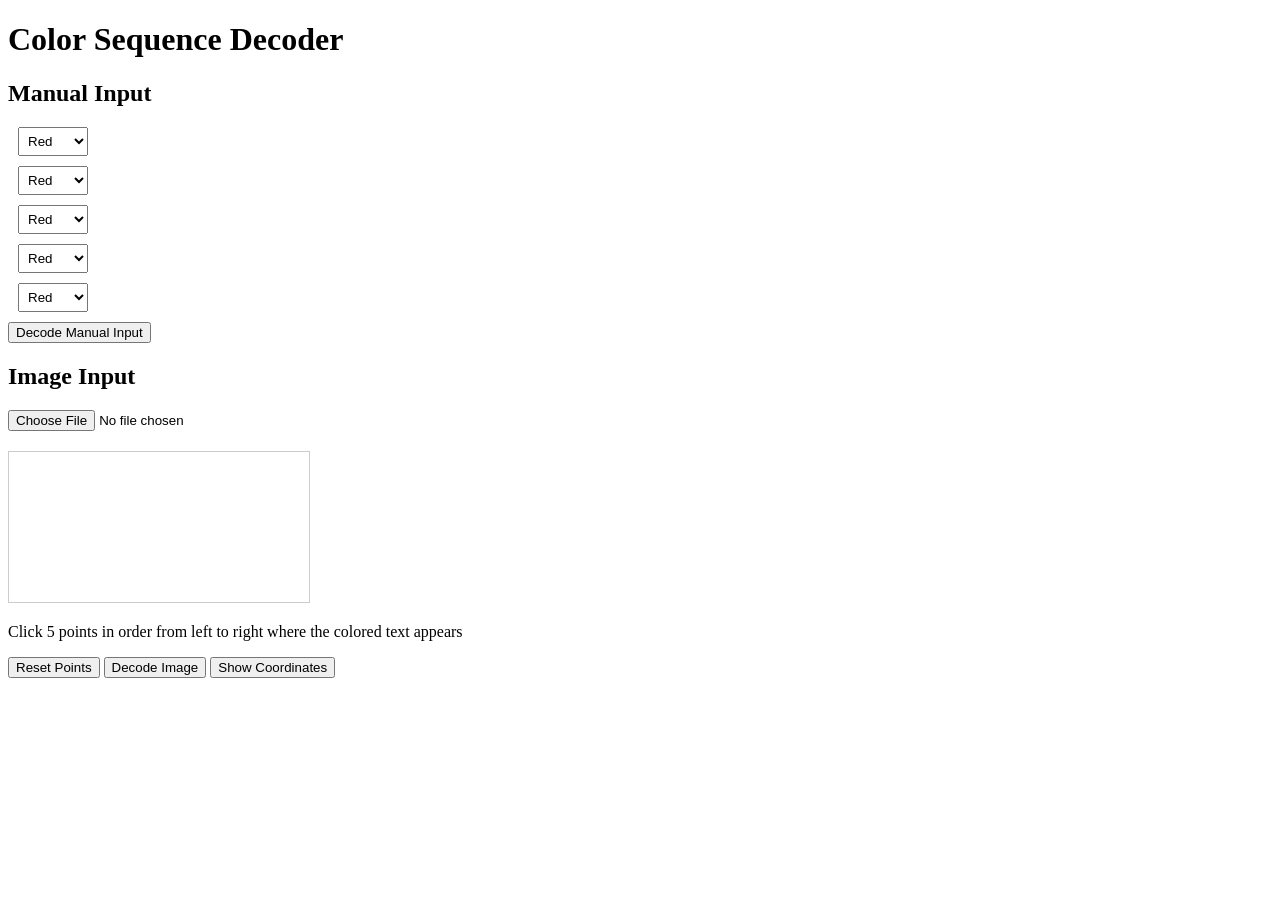
<file: pages/decodePrivate/index.html>
<!DOCTYPE html>
<html lang="en">
<head>
    <meta charset="UTF-8">
    <meta name="viewport" content="width=device-width, initial-scale=1.0">
    <title>Color Sequence Decoder</title>
    <style>
        .color-input {
            margin: 10px;
        }
        select {
            padding: 5px;
        }
        #imageCanvas {
            display: block !important;
            margin: 20px 0;
            border: 1px solid #ccc;
        }
        .debug-info {
            margin: 10px 0;
            font-family: monospace;
        }
    </style>
</head>
<body>
    <h1>Color Sequence Decoder</h1>
    
    <div class="input-methods">
        <h2>Manual Input</h2>
        <div id="inputs">
            <div class="color-input">
                <select id="color1">
                    <option value="red">Red</option>
                    <option value="green">Green</option>
                    <option value="blue">Blue</option>
                    <option value="black">Black</option>
                </select>
            </div>
            <!-- Repeat for all 5 positions -->
            <div class="color-input">
                <select id="color2">
                    <option value="red">Red</option>
                    <option value="green">Green</option>
                    <option value="blue">Blue</option>
                    <option value="black">Black</option>
                </select>
            </div>
            <div class="color-input">
                <select id="color3">
                    <option value="red">Red</option>
                    <option value="green">Green</option>
                    <option value="blue">Blue</option>
                    <option value="black">Black</option>
                </select>
            </div>
            <div class="color-input">
                <select id="color4">
                    <option value="red">Red</option>
                    <option value="green">Green</option>
                    <option value="blue">Blue</option>
                    <option value="black">Black</option>
                </select>
            </div>
            <div class="color-input">
                <select id="color5">
                    <option value="red">Red</option>
                    <option value="green">Green</option>
                    <option value="blue">Blue</option>
                    <option value="black">Black</option>
                </select>
            </div>
        </div>
        <button onclick="decode()">Decode Manual Input</button>

        <h2>Image Input</h2>
        <input type="file" id="imageInput" accept="image/*">
        <canvas id="imageCanvas" style="display: none;"></canvas>
        <p>Click 5 points in order from left to right where the colored text appears</p>
        <button onclick="resetPoints()">Reset Points</button>
        <button onclick="decodeImage()">Decode Image</button>
        <button onclick="showCoordinates()">Show Coordinates</button>
    </div>

    <div id="result"></div>
    <div class="debug-info" id="debugInfo"></div>

    <script>
        function decode() {
            const colors = ['red', 'green', 'blue', 'black'];
            let base4 = '';
            
            // Get values from all 5 selects
            for (let i = 1; i <= 5; i++) {
                const colorValue = document.getElementById(`color${i}`).value;
                const digit = colors.indexOf(colorValue);
                base4 += digit;
            }
            
            // Convert from base 4 to decimal
            const number = parseInt(base4, 4);
            
            document.getElementById('result').textContent = `Decoded number: ${number}`;
        }

        let clickedPoints = [];

        function resetPoints() {
            clickedPoints = [];
            const canvas = document.getElementById('imageCanvas');
            const ctx = canvas.getContext('2d');
            // Redraw the original image
            const img = new Image();
            img.src = canvas.toDataURL();
            img.onload = () => ctx.drawImage(img, 0, 0);
        }

        function showCoordinates() {
            if (clickedPoints.length === 5) {
                const canvas = document.getElementById('imageCanvas');
                const coordinates = clickedPoints.map(point => ({
                    x: point.x / canvas.width,
                    y: point.y / canvas.height
                }));
                
                console.log('Copy these coordinates into your colorPositions array:');
                console.log(coordinates.map((coord, i) => 
                    `{x: img.width * ${coord.x.toFixed(3)}, y: img.height * ${coord.y.toFixed(3)}},`
                ).join('\n'));
            } else {
                alert('Please click all 5 points first');
            }
        }

        async function decodeImage() {
            const imageInput = document.getElementById('imageInput');
            const canvas = document.getElementById('imageCanvas');
            const ctx = canvas.getContext('2d');
            const debugInfo = document.getElementById('debugInfo');
            
            if (!imageInput.files || !imageInput.files[0]) {
                alert('Please select an image first');
                return;
            }

            const img = new Image();
            img.onload = function() {
                canvas.width = img.width;
                canvas.height = img.height;
                ctx.drawImage(img, 0, 0);

                // Define the original image dimensions these coordinates were taken from
                const originalWidth = 1419;
                const originalHeight = 1412;

                // Use clicked points if available, otherwise scale the exact coordinates
                const colorPositions = clickedPoints.length === 5 ? clickedPoints : [
                    {x: img.width * (624/originalWidth), y: img.height * (848/originalHeight)},
                    {x: img.width * (669/originalWidth), y: img.height * (876/originalHeight)},
                    {x: img.width * (719/originalWidth), y: img.height * (877/originalHeight)},
                    {x: img.width * (767/originalWidth), y: img.height * (867/originalHeight)},
                    {x: img.width * (813/originalWidth), y: img.height * (855/originalHeight)}
                ];

                let base4 = '';
                const colors = ['red', 'green', 'blue', 'black'];
                let debugText = '';

                colorPositions.forEach((pos, index) => {
                    ctx.beginPath();
                    ctx.arc(pos.x, pos.y, 10, 0, 2 * Math.PI);
                    ctx.strokeStyle = 'red';
                    ctx.stroke();
                    
                    // Sample just the single pixel
                    const pixel = ctx.getImageData(
                        Math.round(pos.x), 
                        Math.round(pos.y), 
                        1, 1
                    ).data;
                    
                    const r = pixel[0];
                    const g = pixel[1];
                    const b = pixel[2];
                    
                    const color = getClosestColor(r, g, b);
                    base4 += colors.indexOf(color);
                    
                    debugText += `Position ${index + 1}: (${Math.round(pos.x)}, ${Math.round(pos.y)}) ` +
                                `RGB(${r}, ${g}, ${b}) → ${color}\n`;

                                // color the pixel read white
                                ctx.fillStyle = 'white';
                                ctx.fillRect(pos.x, pos.y, 1, 1);
                });

                const number = parseInt(base4, 4);
                document.getElementById('result').textContent = `Decoded number from image: ${number}`;
                debugInfo.innerHTML = `<pre>${debugText}</pre>`;
            };

            img.src = URL.createObjectURL(imageInput.files[0]);
        }

        // Add click handler to canvas
        document.getElementById('imageCanvas').addEventListener('click', function(event) {
            if (clickedPoints.length >= 5) return;

            const rect = this.getBoundingClientRect();
            const x = event.clientX - rect.left;
            const y = event.clientY - rect.top;
            
            // Draw point
            const ctx = this.getContext('2d');
            ctx.beginPath();
            ctx.arc(x, y, 3, 0, 2 * Math.PI);
            ctx.strokeStyle = 'red';
            ctx.stroke();
            
            // Store point
            clickedPoints.push({x, y});
            
            // If we have all points, decode automatically
            if (clickedPoints.length === 5) {
                decodeImage();
            }
        });

        function getClosestColor(r, g, b) {
            // Adjust thresholds for compressed images
            const threshold = 80;  // Lowered from 100
            const difference = 20; // Minimum difference between channels to be considered dominant
            
            // Calculate differences between channels
            const redGreenDiff = Math.abs(r - g);
            const redBlueDiff = Math.abs(r - b);
            const greenBlueDiff = Math.abs(g - b);
            
            // Check which channel is dominant with the new rules
            const isRed = r > threshold && redGreenDiff > difference && redBlueDiff > difference;
            const isGreen = g > threshold && redGreenDiff > difference && greenBlueDiff > difference;
            const isBlue = b > threshold && redBlueDiff > difference && greenBlueDiff > difference;
            
            // If the color is very close to white or gray, it's probably black text
            const isGrayish = Math.abs(r - g) < 30 && Math.abs(g - b) < 30 && Math.abs(r - b) < 30;
            if (isGrayish) {
                return 'black';
            }
            
            if (isRed) return 'red';
            if (isGreen) return 'green';
            if (isBlue) return 'blue';
            
            // If no clear dominant color, use the highest channel
            const max = Math.max(r, g, b);
            if (max === r) return 'red';
            if (max === g) return 'green';
            if (max === b) return 'blue';
            
            return 'black';  // fallback
        }
    </script>
</body>
</html>
</file>
